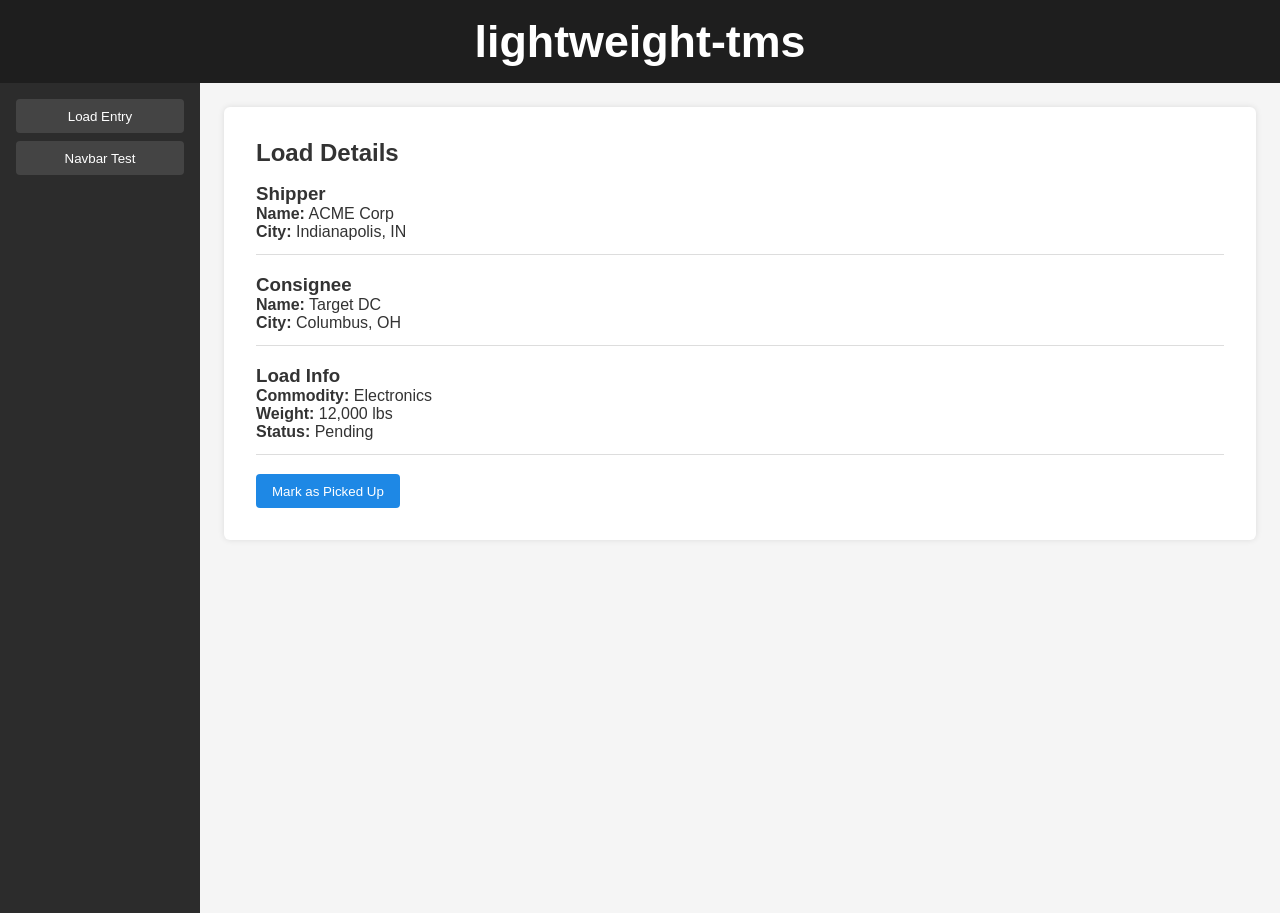
<file: index.html>
<!DOCTYPE html>
<html lang="en">
<head>
  <meta charset="UTF-8" />
  <meta name="viewport" content="width=device-width, initial-scale=1.0" />
  <title>lightweight-tms</title>

  <!-- Styles -->
  <link rel="stylesheet" href="assets/styles.css" />
</head>

<body>
  <!-- Header -->
  <header class="header">
    <h1>lightweight-tms</h1>
  </header>

  <!-- Layout Wrapper -->
  <div class="layout">

    <!-- Sidebar -->
    <nav class="sidebar">
      <ul>
        <li><button onclick="loadPage('load-card')">Load Entry</button></li>
        <li><button onclick="loadPage('navbar')">Navbar Test</button></li>
      </ul>
    </nav>

    <!-- Main Content -->
    <main class="main">
      <div id="app">
        <!-- Components will load here -->
        <p>Welcome to lightweight-tms!</p>
      </div>
    </main>

  </div>

  <!-- Scripts -->
  <script src="utils/router.js"></script>
  <script src="assets/app.js"></script>
</body>
</html>
</file>
<file: assets/styles.css>
/* Reset */
* {
  margin: 0;
  padding: 0;
  box-sizing: border-box;
  font-family: Arial, sans-serif;
}

/* Layout */
body {
  background: #f5f5f5;
  color: #333;
}

.header {
  background: #1e1e1e;
  color: white;
  padding: 1rem;
  text-align: center;
  font-size: 1.4rem;
  font-weight: bold;
}

.layout {
  display: flex;
  height: calc(100vh - 70px);
}

/* Sidebar */
.sidebar {
  width: 200px;
  background: #2c2c2c;
  color: white;
  padding: 1rem;
}

.sidebar ul {
  list-style: none;
}

.sidebar button {
  width: 100%;
  padding: 0.6rem;
  margin-bottom: 0.5rem;
  background: #444;
  color: white;
  border: none;
  cursor: pointer;
  border-radius: 4px;
}

.sidebar button:hover {
  background: #555;
}

/* Main content */
.main {
  flex: 1;
  padding: 1.5rem;
  overflow-y: auto;
}

#app {
  background: white;
  padding: 1rem;
  border-radius: 6px;
  box-shadow: 0 0 6px rgba(0,0,0,0.1);
}
.load-card {
  padding: 1rem;
}

.load-card h2 {
  margin-bottom: 1rem;
}

.load-section {
  margin-bottom: 1.2rem;
  padding-bottom: 0.8rem;
  border-bottom: 1px solid #ddd;
}

.primary-btn {
  padding: 0.6rem 1rem;
  background: #1e88e5;
  color: white;
  border: none;
  border-radius: 4px;
  cursor: pointer;
}

.primary-btn:hover {
  background: #1565c0;
}
</file>
